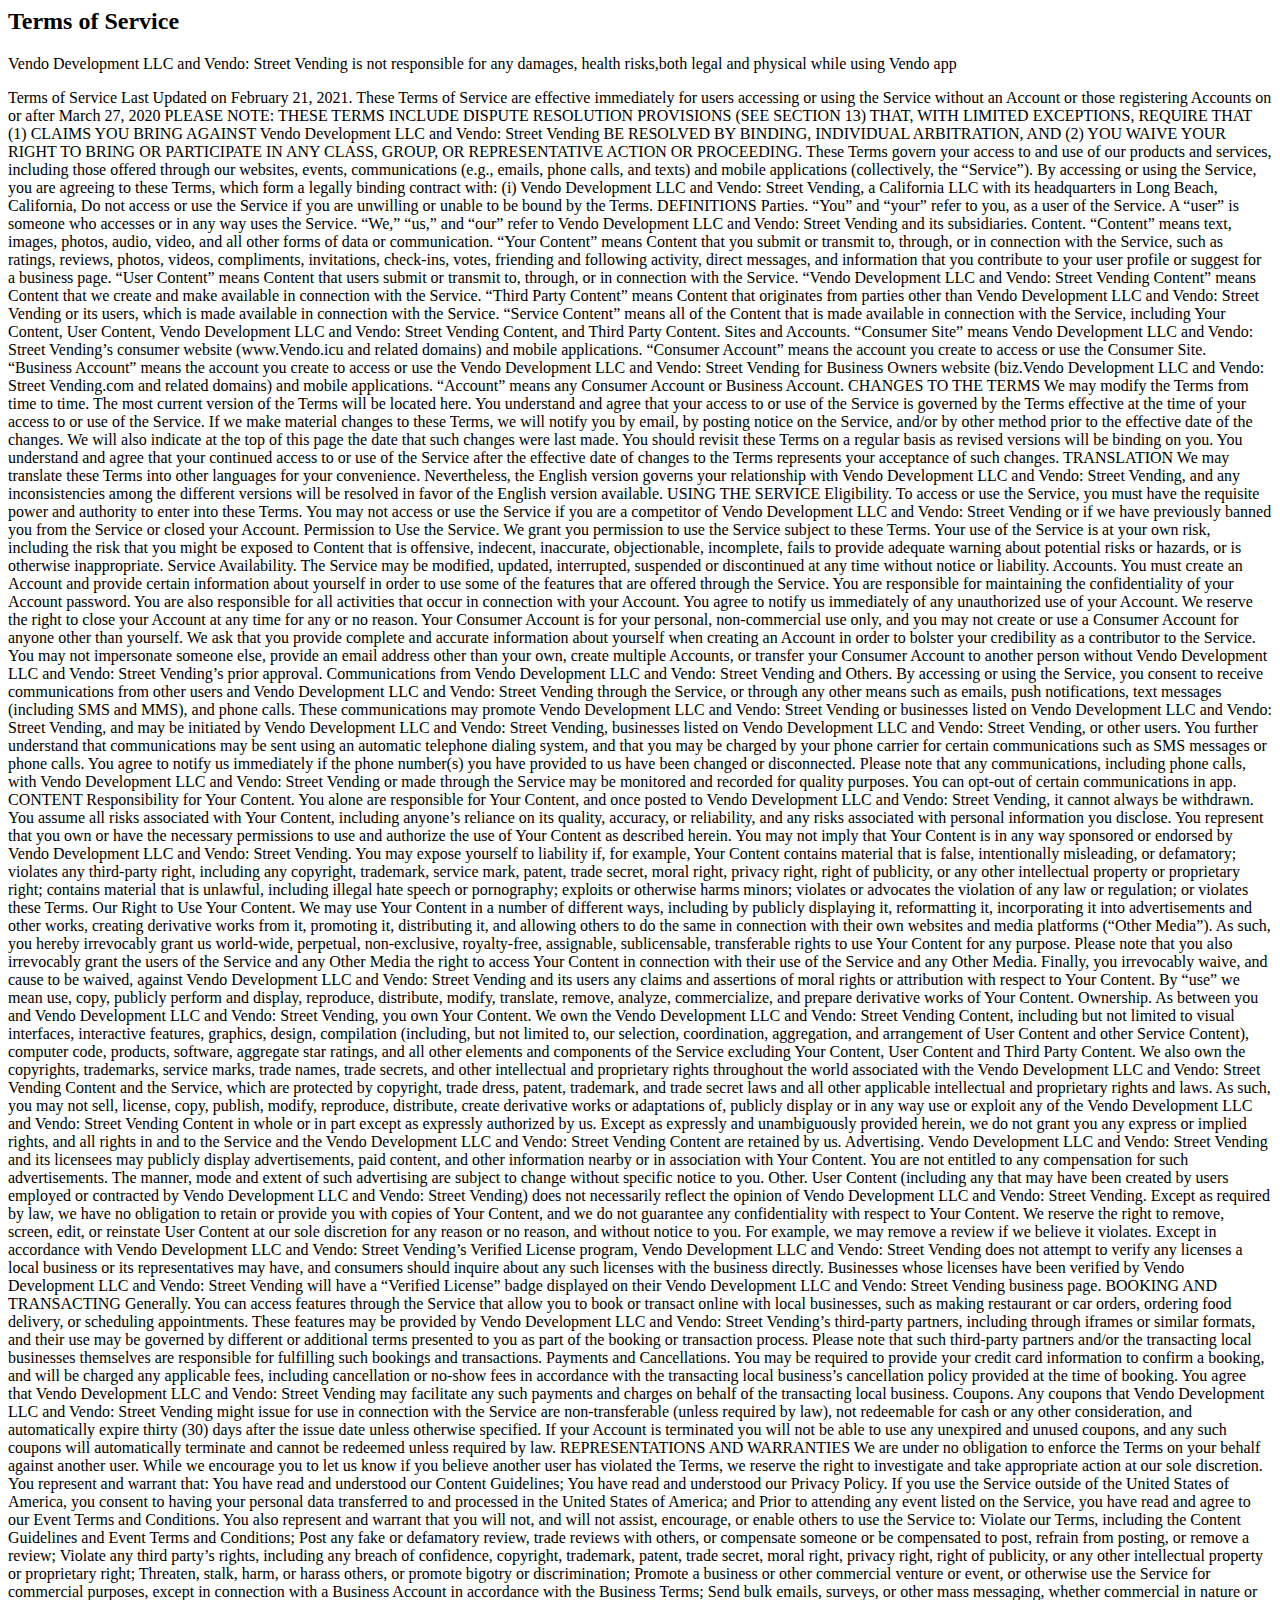
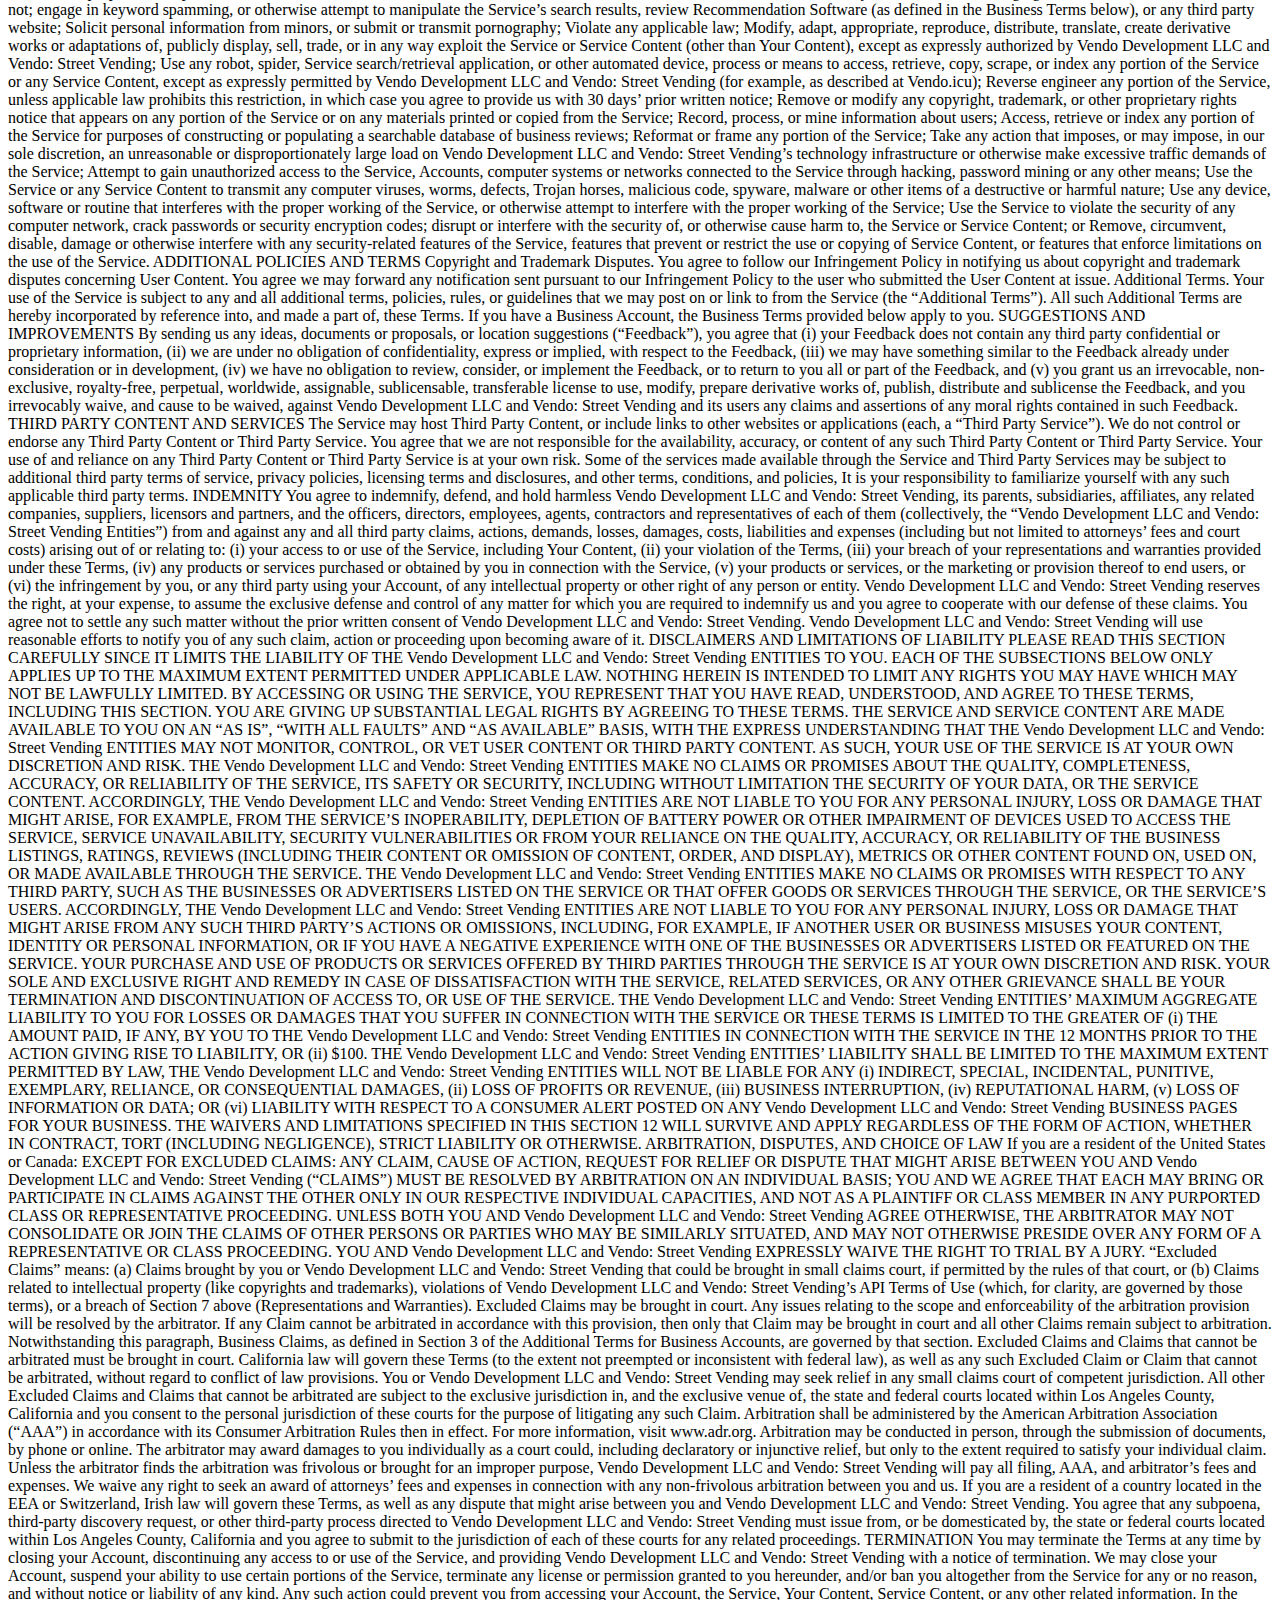
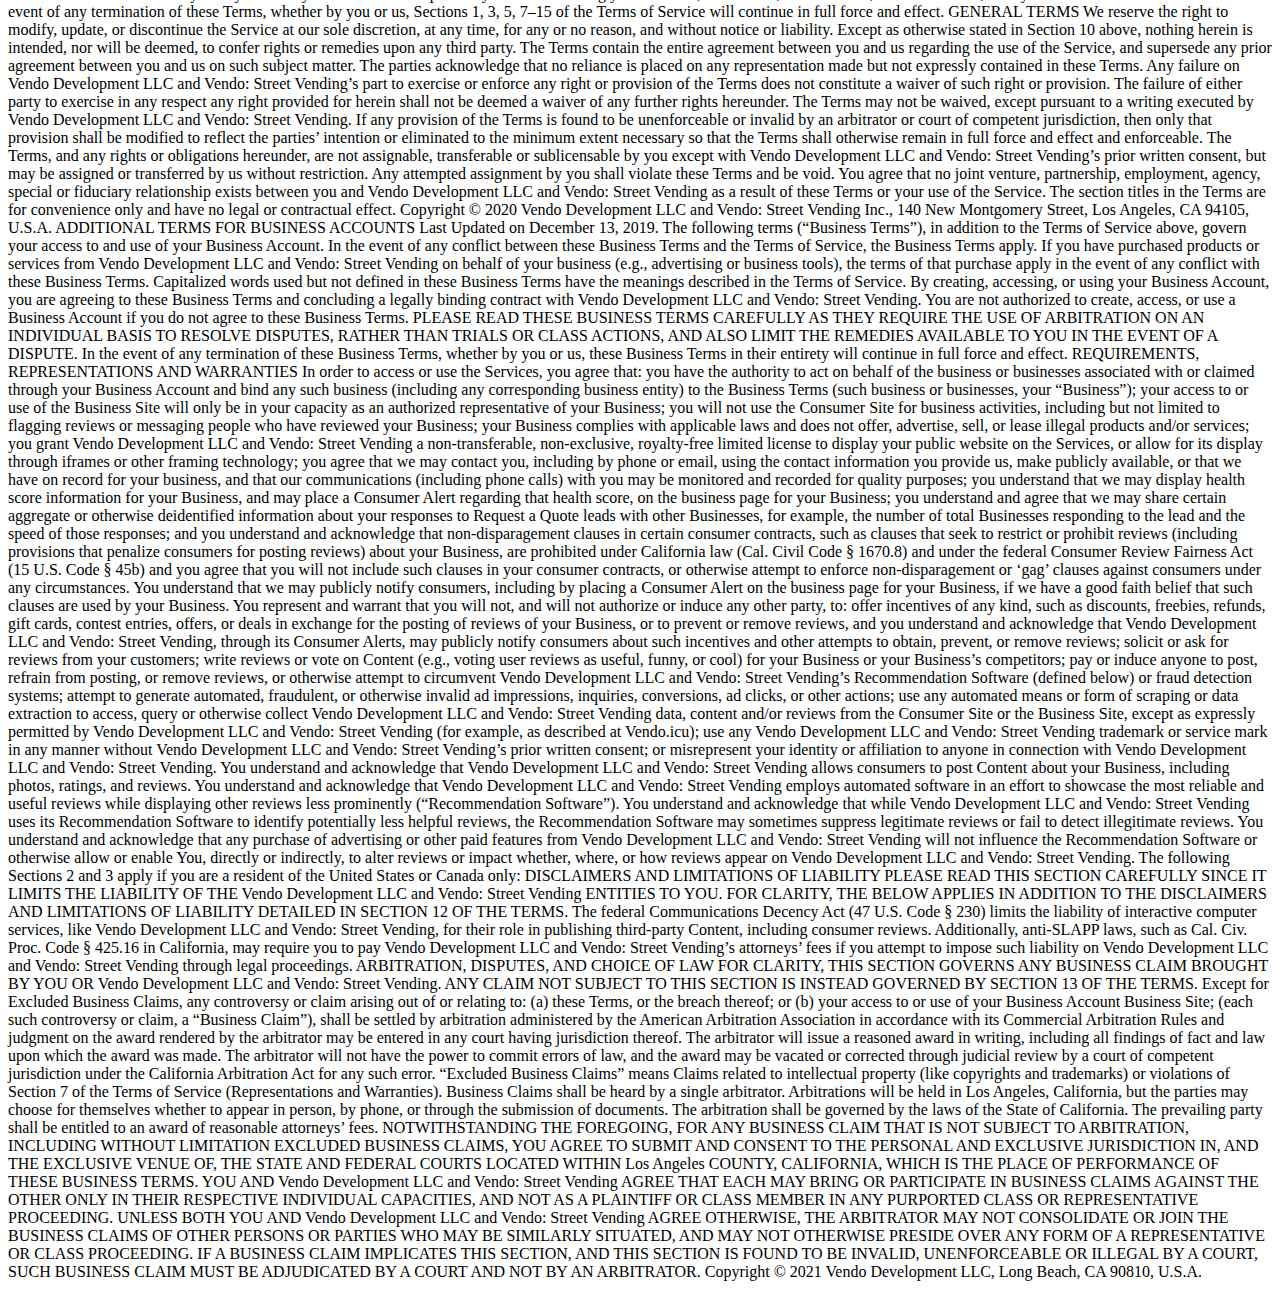
<file: tos.html>
<html>
  <h2 class="page-section-heading text-center text-uppercase text-white">Terms of Service</h2>
                <!-- Icon Divider-->
                <p> Vendo Development LLC and Vendo: Street Vending is not responsible for any damages, health risks,both legal and physical while using Vendo app</p>
                <p>Terms of Service
                    Last Updated on February 21, 2021. These Terms of Service are effective immediately for users accessing or using the Service without an Account or those registering Accounts on or after March 27, 2020
                    PLEASE NOTE: THESE TERMS INCLUDE DISPUTE RESOLUTION PROVISIONS (SEE SECTION 13) THAT, WITH LIMITED EXCEPTIONS, REQUIRE THAT (1) CLAIMS YOU BRING AGAINST Vendo Development LLC and Vendo: Street Vending BE RESOLVED BY BINDING, INDIVIDUAL ARBITRATION, AND (2) YOU WAIVE YOUR RIGHT TO BRING OR PARTICIPATE IN ANY CLASS, GROUP, OR REPRESENTATIVE ACTION OR PROCEEDING.
                    These Terms govern your access to and use of our products and services, including those offered through our websites, events, communications (e.g., emails, phone calls, and texts) and mobile applications (collectively, the “Service”). By accessing or using the Service, you are agreeing to these Terms, which form a legally binding contract with: (i) Vendo Development LLC and Vendo: Street Vending, a California LLC with its headquarters in Long Beach, California, Do not access or use the Service if you are unwilling or unable to be bound by the Terms.
                    DEFINITIONS
                    Parties. “You” and “your” refer to you, as a user of the Service. A “user” is someone who accesses or in any way uses the Service. “We,” “us,” and “our” refer to Vendo Development LLC and Vendo: Street Vending and its subsidiaries.
                    Content. “Content” means text, images, photos, audio, video, and all other forms of data or communication. “Your Content” means Content that you submit or transmit to, through, or in connection with the Service, such as ratings, reviews, photos, videos, compliments, invitations, check-ins, votes, friending and following activity, direct messages, and information that you contribute to your user profile or suggest for a business page. “User Content” means Content that users submit or transmit to, through, or in connection with the Service. “Vendo Development LLC and Vendo: Street Vending Content” means Content that we create and make available in connection with the Service. “Third Party Content” means Content that originates from parties other than Vendo Development LLC and Vendo: Street Vending or its users, which is made available in connection with the Service. “Service Content” means all of the Content that is made available in connection with the Service, including Your Content, User Content, Vendo Development LLC and Vendo: Street Vending Content, and Third Party Content.
                      Sites and Accounts. “Consumer Site” means Vendo Development LLC and Vendo: Street Vending’s consumer website (www.Vendo.icu and related domains) and mobile applications. “Consumer Account” means the account you create to access or use the Consumer Site. “Business Account” means the account you create to access or use the Vendo Development LLC and Vendo: Street Vending for Business Owners website (biz.Vendo Development LLC and Vendo: Street Vending.com and related domains) and mobile applications. “Account” means any Consumer Account or Business Account.


                    CHANGES TO THE TERMS
                    We may modify the Terms from time to time. The most current version of the Terms will be located here. You understand and agree that your access to or use of the Service is governed by the Terms effective at the time of your access to or use of the Service. If we make material changes to these Terms, we will notify you by email, by posting notice on the Service, and/or by other method prior to the effective date of the changes. We will also indicate at the top of this page the date that such changes were last made. You should revisit these Terms on a regular basis as revised versions will be binding on you. You understand and agree that your continued access to or use of the Service after the effective date of changes to the Terms represents your acceptance of such changes.
                    TRANSLATION
                    We may translate these Terms into other languages for your convenience. Nevertheless, the English version governs your relationship with Vendo Development LLC and Vendo: Street Vending, and any inconsistencies among the different versions will be resolved in favor of the English version available.
                    USING THE SERVICE
                    Eligibility. To access or use the Service, you must have the requisite power and authority to enter into these Terms. You may not access or use the Service if you are a competitor of Vendo Development LLC and Vendo: Street Vending or if we have previously banned you from the Service or closed your Account.
                    Permission to Use the Service. We grant you permission to use the Service subject to these Terms. Your use of the Service is at your own risk, including the risk that you might be exposed to Content that is offensive, indecent, inaccurate, objectionable, incomplete, fails to provide adequate warning about potential risks or hazards, or is otherwise inappropriate.
                    Service Availability. The Service may be modified, updated, interrupted, suspended or discontinued at any time without notice or liability.
                    Accounts. You must create an Account and provide certain information about yourself in order to use some of the features that are offered through the Service. You are responsible for maintaining the confidentiality of your Account password. You are also responsible for all activities that occur in connection with your Account. You agree to notify us immediately of any unauthorized use of your Account. We reserve the right to close your Account at any time for any or no reason.
                    Your Consumer Account is for your personal, non-commercial use only, and you may not create or use a Consumer Account for anyone other than yourself. We ask that you provide complete and accurate information about yourself when creating an Account in order to bolster your credibility as a contributor to the Service. You may not impersonate someone else, provide an email address other than your own, create multiple Accounts, or transfer your Consumer Account to another person without Vendo Development LLC and Vendo: Street Vending’s prior approval.
                    Communications from Vendo Development LLC and Vendo: Street Vending and Others. By accessing or using the Service, you consent to receive communications from other users and Vendo Development LLC and Vendo: Street Vending through the Service, or through any other means such as emails, push notifications, text messages (including SMS and MMS), and phone calls. These communications may promote Vendo Development LLC and Vendo: Street Vending or businesses listed on Vendo Development LLC and Vendo: Street Vending, and may be initiated by Vendo Development LLC and Vendo: Street Vending, businesses listed on Vendo Development LLC and Vendo: Street Vending, or other users. You further understand that communications may be sent using an automatic telephone dialing system, and that you may be charged by your phone carrier for certain communications such as SMS messages or phone calls. You agree to notify us immediately if the phone number(s) you have provided to us have been changed or disconnected. Please note that any communications, including phone calls, with Vendo Development LLC and Vendo: Street Vending or made through the Service may be monitored and recorded for quality purposes.
                    You can opt-out of certain communications in app.
                    CONTENT
                    Responsibility for Your Content. You alone are responsible for Your Content, and once posted to Vendo Development LLC and Vendo: Street Vending, it cannot always be withdrawn. You assume all risks associated with Your Content, including anyone’s reliance on its quality, accuracy, or reliability, and any risks associated with personal information you disclose. You represent that you own or have the necessary permissions to use and authorize the use of Your Content as described herein. You may not imply that Your Content is in any way sponsored or endorsed by Vendo Development LLC and Vendo: Street Vending.
                    You may expose yourself to liability if, for example, Your Content contains material that is false, intentionally misleading, or defamatory; violates any third-party right, including any copyright, trademark, service mark, patent, trade secret, moral right, privacy right, right of publicity, or any other intellectual property or proprietary right; contains material that is unlawful, including illegal hate speech or pornography; exploits or otherwise harms minors; violates or advocates the violation of any law or regulation; or violates these Terms.
                    Our Right to Use Your Content. We may use Your Content in a number of different ways, including by publicly displaying it, reformatting it, incorporating it into advertisements and other works, creating derivative works from it, promoting it, distributing it, and allowing others to do the same in connection with their own websites and media platforms (“Other Media”). As such, you hereby irrevocably grant us world-wide, perpetual, non-exclusive, royalty-free, assignable, sublicensable, transferable rights to use Your Content for any purpose. Please note that you also irrevocably grant the users of the Service and any Other Media the right to access Your Content in connection with their use of the Service and any Other Media. Finally, you irrevocably waive, and cause to be waived, against Vendo Development LLC and Vendo: Street Vending and its users any claims and assertions of moral rights or attribution with respect to Your Content. By “use” we mean use, copy, publicly perform and display, reproduce, distribute, modify, translate, remove, analyze, commercialize, and prepare derivative works of Your Content.
                    Ownership. As between you and Vendo Development LLC and Vendo: Street Vending, you own Your Content. We own the Vendo Development LLC and Vendo: Street Vending Content, including but not limited to visual interfaces, interactive features, graphics, design, compilation (including, but not limited to, our selection, coordination, aggregation, and arrangement of User Content and other Service Content), computer code, products, software, aggregate star ratings, and all other elements and components of the Service excluding Your Content, User Content and Third Party Content. We also own the copyrights, trademarks, service marks, trade names, trade secrets, and other intellectual and proprietary rights throughout the world associated with the Vendo Development LLC and Vendo: Street Vending Content and the Service, which are protected by copyright, trade dress, patent, trademark, and trade secret laws and all other applicable intellectual and proprietary rights and laws. As such, you may not sell, license, copy, publish, modify, reproduce, distribute, create derivative works or adaptations of, publicly display or in any way use or exploit any of the Vendo Development LLC and Vendo: Street Vending Content in whole or in part except as expressly authorized by us. Except as expressly and unambiguously provided herein, we do not grant you any express or implied rights, and all rights in and to the Service and the Vendo Development LLC and Vendo: Street Vending Content are retained by us.
                    Advertising. Vendo Development LLC and Vendo: Street Vending and its licensees may publicly display advertisements, paid content, and other information nearby or in association with Your Content. You are not entitled to any compensation for such advertisements. The manner, mode and extent of such advertising are subject to change without specific notice to you.
                    Other. User Content (including any that may have been created by users employed or contracted by Vendo Development LLC and Vendo: Street Vending) does not necessarily reflect the opinion of Vendo Development LLC and Vendo: Street Vending. Except as required by law, we have no obligation to retain or provide you with copies of Your Content, and we do not guarantee any confidentiality with respect to Your Content. We reserve the right to remove, screen, edit, or reinstate User Content at our sole discretion for any reason or no reason, and without notice to you. For example, we may remove a review if we believe it violates. Except in accordance with Vendo Development LLC and Vendo: Street Vending’s Verified License program, Vendo Development LLC and Vendo: Street Vending does not attempt to verify any licenses a local business or its representatives may have, and consumers should inquire about any such licenses with the business directly. Businesses whose licenses have been verified by Vendo Development LLC and Vendo: Street Vending will have a “Verified License” badge displayed on their Vendo Development LLC and Vendo: Street Vending business page.
                    BOOKING AND TRANSACTING
                    Generally. You can access features through the Service that allow you to book or transact online with local businesses, such as making restaurant or car orders, ordering food delivery, or scheduling appointments. These features may be provided by Vendo Development LLC and Vendo: Street Vending’s third-party partners, including through iframes or similar formats, and their use may be governed by different or additional terms presented to you as part of the booking or transaction process. Please note that such third-party partners and/or the transacting local businesses themselves are responsible for fulfilling such bookings and transactions.
                    Payments and Cancellations. You may be required to provide your credit card information to confirm a booking, and will be charged any applicable fees, including cancellation or no-show fees in accordance with the transacting local business’s cancellation policy provided at the time of booking. You agree that Vendo Development LLC and Vendo: Street Vending may facilitate any such payments and charges on behalf of the transacting local business.
                    Coupons. Any coupons that Vendo Development LLC and Vendo: Street Vending might issue for use in connection with the Service are non-transferable (unless required by law), not redeemable for cash or any other consideration, and automatically expire thirty (30) days after the issue date unless otherwise specified. If your Account is terminated you will not be able to use any unexpired and unused coupons, and any such coupons will automatically terminate and cannot be redeemed unless required by law.
                    REPRESENTATIONS AND WARRANTIES
                    We are under no obligation to enforce the Terms on your behalf against another user. While we encourage you to let us know if you believe another user has violated the Terms, we reserve the right to investigate and take appropriate action at our sole discretion.
                    You represent and warrant that:
                    You have read and understood our Content Guidelines;
                    You have read and understood our Privacy Policy. If you use the Service outside of the United States of America, you consent to having your personal data transferred to and processed in the United States of America; and
                    Prior to attending any event listed on the Service, you have read and agree to our Event Terms and Conditions.
                    You also represent and warrant that you will not, and will not assist, encourage, or enable others to use the Service to:
                    Violate our Terms, including the Content Guidelines and Event Terms and Conditions;
                    Post any fake or defamatory review, trade reviews with others, or compensate someone or be compensated to post, refrain from posting, or remove a review;
                    Violate any third party’s rights, including any breach of confidence, copyright, trademark, patent, trade secret, moral right, privacy right, right of publicity, or any other intellectual property or proprietary right;
                    Threaten, stalk, harm, or harass others, or promote bigotry or discrimination;
                    Promote a business or other commercial venture or event, or otherwise use the Service for commercial purposes, except in connection with a Business Account in accordance with the Business Terms;
                    Send bulk emails, surveys, or other mass messaging, whether commercial in nature or not; engage in keyword spamming, or otherwise attempt to manipulate the Service’s search results, review Recommendation Software (as defined in the Business Terms below), or any third party website;
                    Solicit personal information from minors, or submit or transmit pornography;
                    Violate any applicable law;
                    Modify, adapt, appropriate, reproduce, distribute, translate, create derivative works or adaptations of, publicly display, sell, trade, or in any way exploit the Service or Service Content (other than Your Content), except as expressly authorized by Vendo Development LLC and Vendo: Street Vending;
                    Use any robot, spider, Service search/retrieval application, or other automated device, process or means to access, retrieve, copy, scrape, or index any portion of the Service or any Service Content, except as expressly permitted by Vendo Development LLC and Vendo: Street Vending (for example, as described at Vendo.icu);
                    Reverse engineer any portion of the Service, unless applicable law prohibits this restriction, in which case you agree to provide us with  30 days’ prior written notice;
                    Remove or modify any copyright, trademark, or other proprietary rights notice that appears on any portion of the Service or on any materials printed or copied from the Service;
                    Record, process, or mine information about users;
                    Access, retrieve or index any portion of the Service for purposes of constructing or populating a searchable database of business reviews;
                    Reformat or frame any portion of the Service;
                    Take any action that imposes, or may impose, in our sole discretion, an unreasonable or disproportionately large load on Vendo Development LLC and Vendo: Street Vending’s technology infrastructure or otherwise make excessive traffic demands of the Service;
                    Attempt to gain unauthorized access to the Service, Accounts, computer systems or networks connected to the Service through hacking, password mining or any other means;
                    Use the Service or any Service Content to transmit any computer viruses, worms, defects, Trojan horses, malicious code, spyware, malware or other items of a destructive or harmful nature;
                    Use any device, software or routine that interferes with the proper working of the Service, or otherwise attempt to interfere with the proper working of the Service;
                    Use the Service to violate the security of any computer network, crack passwords or security encryption codes; disrupt or interfere with the security of, or otherwise cause harm to, the Service or Service Content; or
                    Remove, circumvent, disable, damage or otherwise interfere with any security-related features of the Service, features that prevent or restrict the use or copying of Service Content, or features that enforce limitations on the use of the Service.
                    ADDITIONAL POLICIES AND TERMS
                    Copyright and Trademark Disputes. You agree to follow our Infringement Policy in notifying us about copyright and trademark disputes concerning User Content. You agree we may forward any notification sent pursuant to our Infringement Policy to the user who submitted the User Content at issue.
                    Additional Terms. Your use of the Service is subject to any and all additional terms, policies, rules, or guidelines that we may post on or link to from the Service (the “Additional Terms”). All such Additional Terms are hereby incorporated by reference into, and made a part of, these Terms. If you have a Business Account, the Business Terms provided below apply to you.
                    SUGGESTIONS AND IMPROVEMENTS
                    By sending us any ideas,  documents or proposals, or location suggestions (“Feedback”), you agree that (i) your Feedback does not contain any third party confidential or proprietary information, (ii) we are under no obligation of confidentiality, express or implied, with respect to the Feedback, (iii) we may have something similar to the Feedback already under consideration or in development, (iv) we have no obligation to review, consider, or implement the Feedback, or to return to you all or part of the Feedback, and (v) you grant us an irrevocable, non-exclusive, royalty-free, perpetual, worldwide, assignable, sublicensable, transferable license to use, modify, prepare derivative works of, publish, distribute and sublicense the Feedback, and you irrevocably waive, and cause to be waived, against Vendo Development LLC and Vendo: Street Vending and its users any claims and assertions of any moral rights contained in such Feedback.
                    THIRD PARTY CONTENT AND SERVICES
                    The Service may host Third Party Content, or include links to other websites or applications (each, a “Third Party Service”). We do not control or endorse any Third Party Content or Third Party Service. You agree that we are not responsible for the availability, accuracy, or content of any such Third Party Content or Third Party Service. Your use of and reliance on any Third Party Content or Third Party Service is at your own risk.
                    Some of the services made available through the Service and Third Party Services may be subject to additional third party terms of service, privacy policies, licensing terms and disclosures, and other terms, conditions, and policies, It is your responsibility to familiarize yourself with any such applicable third party terms.
                    INDEMNITY
                    You agree to indemnify, defend, and hold harmless Vendo Development LLC and Vendo: Street Vending, its parents, subsidiaries, affiliates, any related companies, suppliers, licensors and partners, and the officers, directors, employees, agents, contractors and representatives of each of them (collectively, the “Vendo Development LLC and Vendo: Street Vending Entities”) from  and against any and all third party claims, actions, demands, losses, damages, costs, liabilities and expenses (including but not limited to attorneys’ fees and court costs)  arising out of or relating to: (i) your access to or use of the Service, including Your Content, (ii) your violation of the Terms, (iii) your breach of your representations and warranties provided under these Terms, (iv) any products or services purchased or obtained by you in connection with the Service, (v) your products or services, or the marketing or provision thereof to end users, or (vi) the infringement by you, or any third party using your Account, of any intellectual property or other right of any person or entity. Vendo Development LLC and Vendo: Street Vending reserves the right, at your expense, to assume the exclusive defense and control of any matter for which you are required to indemnify us and you agree to cooperate with our defense of these claims. You agree not to settle any such matter without the prior written consent of Vendo Development LLC and Vendo: Street Vending. Vendo Development LLC and Vendo: Street Vending will use reasonable efforts to notify you of any such claim, action or proceeding upon becoming aware of it.
                    DISCLAIMERS AND LIMITATIONS OF LIABILITY
                    PLEASE READ THIS SECTION CAREFULLY SINCE IT LIMITS THE LIABILITY OF THE Vendo Development LLC and Vendo: Street Vending ENTITIES TO YOU. EACH OF THE SUBSECTIONS BELOW ONLY APPLIES UP TO THE MAXIMUM EXTENT PERMITTED UNDER APPLICABLE LAW. NOTHING HEREIN IS INTENDED TO LIMIT ANY RIGHTS YOU MAY HAVE WHICH MAY NOT BE LAWFULLY LIMITED. BY ACCESSING OR USING THE SERVICE, YOU REPRESENT THAT YOU HAVE READ, UNDERSTOOD, AND AGREE TO THESE TERMS, INCLUDING THIS SECTION. YOU ARE GIVING UP SUBSTANTIAL LEGAL RIGHTS BY AGREEING TO THESE TERMS.
                    THE SERVICE AND SERVICE CONTENT ARE MADE AVAILABLE TO YOU ON AN “AS IS”, “WITH ALL FAULTS” AND “AS AVAILABLE” BASIS, WITH THE EXPRESS UNDERSTANDING THAT THE Vendo Development LLC and Vendo: Street Vending ENTITIES MAY NOT MONITOR, CONTROL, OR VET USER CONTENT OR THIRD PARTY CONTENT. AS SUCH, YOUR USE OF THE SERVICE IS AT YOUR OWN DISCRETION AND RISK. THE Vendo Development LLC and Vendo: Street Vending ENTITIES MAKE NO CLAIMS OR PROMISES ABOUT THE QUALITY, COMPLETENESS, ACCURACY, OR RELIABILITY OF THE SERVICE, ITS SAFETY OR SECURITY, INCLUDING WITHOUT LIMITATION THE SECURITY OF YOUR DATA, OR THE SERVICE CONTENT. ACCORDINGLY, THE Vendo Development LLC and Vendo: Street Vending ENTITIES ARE NOT LIABLE TO YOU FOR ANY PERSONAL INJURY, LOSS OR DAMAGE THAT MIGHT ARISE, FOR EXAMPLE, FROM THE SERVICE’S INOPERABILITY, DEPLETION OF BATTERY POWER OR OTHER IMPAIRMENT OF DEVICES USED TO ACCESS THE SERVICE, SERVICE UNAVAILABILITY, SECURITY VULNERABILITIES OR FROM YOUR RELIANCE ON THE QUALITY, ACCURACY, OR RELIABILITY OF THE BUSINESS LISTINGS, RATINGS, REVIEWS (INCLUDING THEIR CONTENT OR OMISSION OF CONTENT, ORDER, AND DISPLAY), METRICS OR OTHER CONTENT FOUND ON, USED ON, OR MADE AVAILABLE THROUGH THE SERVICE.
                    THE Vendo Development LLC and Vendo: Street Vending ENTITIES MAKE NO CLAIMS OR PROMISES WITH RESPECT TO ANY THIRD PARTY, SUCH AS THE BUSINESSES OR ADVERTISERS LISTED ON THE SERVICE OR THAT OFFER GOODS OR SERVICES THROUGH THE SERVICE, OR THE SERVICE’S USERS. ACCORDINGLY, THE Vendo Development LLC and Vendo: Street Vending ENTITIES ARE NOT LIABLE TO YOU FOR ANY PERSONAL INJURY, LOSS OR DAMAGE THAT MIGHT ARISE FROM ANY SUCH THIRD PARTY’S ACTIONS OR OMISSIONS, INCLUDING, FOR EXAMPLE, IF ANOTHER USER OR BUSINESS MISUSES YOUR CONTENT, IDENTITY OR PERSONAL INFORMATION, OR IF YOU HAVE A NEGATIVE EXPERIENCE WITH ONE OF THE BUSINESSES OR ADVERTISERS LISTED OR FEATURED ON THE SERVICE. YOUR PURCHASE AND USE OF PRODUCTS OR SERVICES OFFERED BY THIRD PARTIES THROUGH THE SERVICE IS AT YOUR OWN DISCRETION AND RISK.
                    YOUR SOLE AND EXCLUSIVE RIGHT AND REMEDY IN CASE OF DISSATISFACTION WITH THE SERVICE, RELATED SERVICES, OR ANY OTHER GRIEVANCE SHALL BE YOUR TERMINATION AND DISCONTINUATION OF ACCESS TO, OR USE OF THE SERVICE.
                    THE Vendo Development LLC and Vendo: Street Vending ENTITIES’ MAXIMUM AGGREGATE LIABILITY TO YOU FOR LOSSES OR DAMAGES THAT YOU SUFFER IN CONNECTION WITH THE SERVICE OR THESE TERMS IS LIMITED TO THE GREATER OF (i) THE AMOUNT PAID, IF ANY, BY YOU TO THE Vendo Development LLC and Vendo: Street Vending ENTITIES IN CONNECTION WITH THE SERVICE IN THE 12 MONTHS PRIOR TO THE ACTION GIVING RISE TO LIABILITY, OR (ii) $100.
                    THE Vendo Development LLC and Vendo: Street Vending ENTITIES’ LIABILITY SHALL BE LIMITED TO THE MAXIMUM EXTENT PERMITTED BY LAW, THE Vendo Development LLC and Vendo: Street Vending ENTITIES WILL NOT BE LIABLE FOR ANY (i) INDIRECT, SPECIAL, INCIDENTAL, PUNITIVE, EXEMPLARY, RELIANCE, OR CONSEQUENTIAL DAMAGES, (ii) LOSS OF PROFITS OR REVENUE, (iii) BUSINESS INTERRUPTION, (iv) REPUTATIONAL HARM, (v) LOSS OF INFORMATION OR DATA; OR (vi) LIABILITY WITH RESPECT TO A CONSUMER ALERT POSTED ON ANY Vendo Development LLC and Vendo: Street Vending BUSINESS PAGES FOR YOUR BUSINESS. THE WAIVERS AND LIMITATIONS SPECIFIED IN THIS SECTION 12 WILL SURVIVE AND APPLY REGARDLESS OF THE FORM OF ACTION, WHETHER IN CONTRACT, TORT (INCLUDING NEGLIGENCE), STRICT LIABILITY OR OTHERWISE.
                    ARBITRATION, DISPUTES, AND CHOICE OF LAW
                    If you are a resident of the United States or Canada:
                    EXCEPT FOR EXCLUDED CLAIMS: ANY CLAIM, CAUSE OF ACTION, REQUEST FOR RELIEF OR DISPUTE THAT MIGHT ARISE BETWEEN YOU AND Vendo Development LLC and Vendo: Street Vending (“CLAIMS”) MUST BE RESOLVED BY ARBITRATION ON AN INDIVIDUAL BASIS; YOU AND WE AGREE THAT EACH MAY BRING OR PARTICIPATE IN CLAIMS AGAINST THE OTHER ONLY IN OUR RESPECTIVE INDIVIDUAL CAPACITIES, AND NOT AS A PLAINTIFF OR CLASS MEMBER IN ANY PURPORTED CLASS OR REPRESENTATIVE PROCEEDING. UNLESS BOTH YOU AND Vendo Development LLC and Vendo: Street Vending AGREE OTHERWISE, THE ARBITRATOR MAY NOT CONSOLIDATE OR JOIN THE CLAIMS OF OTHER PERSONS OR PARTIES WHO MAY BE SIMILARLY SITUATED, AND MAY NOT OTHERWISE PRESIDE OVER ANY FORM OF A REPRESENTATIVE OR CLASS PROCEEDING. YOU AND Vendo Development LLC and Vendo: Street Vending EXPRESSLY WAIVE THE RIGHT TO TRIAL BY A JURY.
                    “Excluded Claims” means: (a) Claims brought by you or Vendo Development LLC and Vendo: Street Vending that could be brought in small claims court, if permitted by the rules of that court, or (b) Claims related to intellectual property (like copyrights and trademarks), violations of Vendo Development LLC and Vendo: Street Vending’s API Terms of Use (which, for clarity, are governed by those terms), or a breach of Section 7 above (Representations and Warranties). Excluded Claims may be brought in court. Any issues relating to the scope and enforceability of the arbitration provision will be resolved by the arbitrator. If any Claim cannot be arbitrated in accordance with this provision, then only that Claim may be brought in court and all other Claims remain subject to arbitration. Notwithstanding this paragraph, Business Claims, as defined in Section 3 of the Additional Terms for Business Accounts, are governed by that section.
                    Excluded Claims and Claims that cannot be arbitrated must be brought in court. California law will govern these Terms (to the extent not preempted or inconsistent with federal law), as well as any such Excluded Claim or Claim that cannot be arbitrated, without regard to conflict of law provisions. You or Vendo Development LLC and Vendo: Street Vending may seek relief in any small claims court of competent jurisdiction. All other Excluded Claims and Claims that cannot be arbitrated are subject to the exclusive jurisdiction in, and the exclusive venue of, the state and federal courts located within Los Angeles County, California and you consent to the personal jurisdiction of these courts for the purpose of litigating any such Claim.
                    Arbitration shall be administered by the American Arbitration Association (“AAA”) in accordance with its Consumer Arbitration Rules then in effect. For more information, visit www.adr.org. Arbitration may be conducted in person, through the submission of documents, by phone or online. The arbitrator may award damages to you individually as a court could, including declaratory or injunctive relief, but only to the extent required to satisfy your individual claim.
                    Unless the arbitrator finds the arbitration was frivolous or brought for an improper purpose, Vendo Development LLC and Vendo: Street Vending will pay all filing, AAA, and arbitrator’s fees and expenses. We waive any right to seek an award of attorneys’ fees and expenses in connection with any non-frivolous arbitration between you and us.
                    If you are a resident of a country located in the EEA or Switzerland, Irish law will govern these Terms, as well as any dispute that might arise between you and Vendo Development LLC and Vendo: Street Vending.
                    You agree that any subpoena, third-party discovery request, or other third-party process directed to Vendo Development LLC and Vendo: Street Vending must issue from, or be domesticated by, the state or federal courts located within Los Angeles County, California and you agree to submit to the jurisdiction of each of these courts for any related proceedings.
                    TERMINATION
                    You may terminate the Terms at any time by closing your Account, discontinuing any access to or use of the Service, and providing Vendo Development LLC and Vendo: Street Vending with a notice of termination.
                    We may close your Account, suspend your ability to use certain portions of the Service, terminate any license or permission granted to you hereunder, and/or ban you altogether from the Service for any or no reason, and without notice or liability of any kind. Any such action could prevent you from accessing your Account, the Service, Your Content, Service Content, or any other related information.
                    In the event of any termination of these Terms, whether by you or us, Sections 1, 3,  5, 7–15 of the Terms of Service will continue in full force and effect.
                    GENERAL TERMS
                    We reserve the right to modify, update, or discontinue the Service at our sole discretion, at any time, for any or no reason, and without notice or liability.
                    Except as otherwise stated in Section 10 above, nothing herein is intended, nor will be deemed, to confer rights or remedies upon any third party.
                    The Terms contain the entire agreement between you and us regarding the use of the Service, and supersede any prior agreement between you and us on such subject matter. The parties acknowledge that no reliance is placed on any representation made but not expressly contained in these Terms.
                    Any failure on Vendo Development LLC and Vendo: Street Vending’s part to exercise or enforce any right or provision of the Terms does not constitute a waiver of such right or provision. The failure of either party to exercise in any respect any right provided for herein shall not be deemed a waiver of any further rights hereunder. The Terms may not be waived, except pursuant to a writing executed by Vendo Development LLC and Vendo: Street Vending.
                    If any provision of the Terms is found to be unenforceable or invalid by an arbitrator or court of competent jurisdiction, then only that provision shall be modified to reflect the parties’ intention or eliminated to the minimum extent necessary so that the Terms shall otherwise remain in full force and effect and enforceable.
                    The Terms, and any rights or obligations hereunder, are not assignable, transferable or sublicensable by you except with Vendo Development LLC and Vendo: Street Vending’s prior written consent, but may be assigned or transferred by us without restriction. Any attempted assignment by you shall violate these Terms and be void.
                    You agree that no joint venture, partnership, employment, agency, special or fiduciary relationship exists between you and Vendo Development LLC and Vendo: Street Vending as a result of these Terms or your use of the Service.
                    The section titles in the Terms are for convenience only and have no legal or contractual effect.
                    Copyright © 2020 Vendo Development LLC and Vendo: Street Vending Inc., 140 New Montgomery Street, Los Angeles, CA 94105, U.S.A.

                    ADDITIONAL TERMS FOR BUSINESS ACCOUNTS
                    Last Updated on December 13, 2019.
                    The following terms (“Business Terms”), in addition to the Terms of Service above, govern your access to and use of your Business Account. In the event of any conflict between these Business Terms and the Terms of Service, the Business Terms apply. If you have purchased products or services from Vendo Development LLC and Vendo: Street Vending on behalf of your business (e.g., advertising or business tools), the terms of that purchase apply in the event of any conflict with these Business Terms. Capitalized words used but not defined in these Business Terms have the meanings described in the Terms of Service. By creating, accessing, or using your Business Account, you are agreeing to these Business Terms and concluding a legally binding contract with Vendo Development LLC and Vendo: Street Vending. You are not authorized to create, access, or use a Business Account if you do not agree to these Business Terms.
                    PLEASE READ THESE BUSINESS TERMS CAREFULLY AS THEY REQUIRE THE USE OF ARBITRATION ON AN INDIVIDUAL BASIS TO RESOLVE DISPUTES, RATHER THAN TRIALS OR CLASS ACTIONS, AND ALSO LIMIT THE REMEDIES AVAILABLE TO YOU IN THE EVENT OF A DISPUTE.
                    In the event of any termination of these Business Terms, whether by you or us, these Business Terms in their entirety will continue in full force and effect.
                    REQUIREMENTS, REPRESENTATIONS AND WARRANTIES
                    In order to access or use the Services, you agree that:
                    you have the authority to act on behalf of the business or businesses associated with or claimed through your Business Account and bind any such business (including any corresponding business entity) to the Business Terms (such business or businesses, your “Business”);
                    your access to or use of the Business Site will only be in your capacity as an authorized representative of your Business;
                    you will not use the Consumer Site for business activities, including but not limited to flagging reviews or messaging people who have reviewed your Business;
                    your Business complies with applicable laws and does not offer, advertise, sell, or lease illegal products and/or services;
                    you grant Vendo Development LLC and Vendo: Street Vending a non-transferable, non-exclusive, royalty-free limited license to display your public website on the Services, or allow for its display through iframes or other framing technology;
                    you agree that we may contact you, including by phone or email, using the contact information you provide us, make publicly available, or that we have on record for your business, and that our communications (including phone calls) with you may be monitored and recorded for quality purposes;
                    you understand that we may display health score information for your Business, and may place a Consumer Alert regarding that health score, on the business page for your Business;
                    you understand and agree that we may share certain aggregate or otherwise deidentified information about your responses to Request a Quote leads with other Businesses, for example, the number of total Businesses responding to the lead and the speed of those responses; and
                    you understand and acknowledge that non-disparagement clauses in certain consumer contracts, such as clauses that seek to restrict or prohibit reviews (including provisions that penalize consumers for posting reviews) about your Business, are prohibited under California law (Cal. Civil Code § 1670.8) and under the federal Consumer Review Fairness Act (15 U.S. Code § 45b) and you agree that you will not include such clauses in your consumer contracts, or otherwise attempt to enforce non-disparagement or ‘gag’ clauses against consumers under any circumstances. You understand that we may publicly notify consumers, including by placing a Consumer Alert on the business page for your Business, if we have a good faith belief that such clauses are used by your Business.
                    You represent and warrant that you will not, and will not authorize or induce any other party, to:
                    offer incentives of any kind, such as discounts, freebies, refunds, gift cards, contest entries, offers, or deals in exchange for the posting of reviews of your Business, or to prevent or remove reviews, and you understand and acknowledge that Vendo Development LLC and Vendo: Street Vending, through its Consumer Alerts, may publicly notify consumers about such incentives and other attempts to obtain, prevent, or remove reviews;
                    solicit or ask for reviews from your customers;
                    write reviews or vote on Content (e.g., voting user reviews as useful, funny, or cool) for your Business or your Business’s competitors;
                    pay or induce anyone to post, refrain from posting, or remove reviews, or otherwise attempt to circumvent Vendo Development LLC and Vendo: Street Vending’s Recommendation Software (defined below) or fraud detection systems;
                    attempt to generate automated, fraudulent, or otherwise invalid ad impressions, inquiries, conversions, ad clicks, or other actions;
                    use any automated means or form of scraping or data extraction to access, query or otherwise collect Vendo Development LLC and Vendo: Street Vending data, content and/or reviews from the Consumer Site or the Business Site, except as expressly permitted by Vendo Development LLC and Vendo: Street Vending (for example, as described at Vendo.icu);
                    use any Vendo Development LLC and Vendo: Street Vending trademark or service mark in any manner without Vendo Development LLC and Vendo: Street Vending’s prior written consent; or
                    misrepresent your identity or affiliation to anyone in connection with Vendo Development LLC and Vendo: Street Vending.
                    You understand and acknowledge that Vendo Development LLC and Vendo: Street Vending allows consumers to post Content about your Business, including photos, ratings, and reviews. You understand and acknowledge that Vendo Development LLC and Vendo: Street Vending employs automated software in an effort to showcase the most reliable and useful reviews while displaying other reviews less prominently (“Recommendation Software”). You understand and acknowledge that while Vendo Development LLC and Vendo: Street Vending uses its Recommendation Software to identify potentially less helpful reviews, the Recommendation Software may sometimes suppress legitimate reviews or fail to detect illegitimate reviews. You understand and acknowledge that any purchase of advertising or other paid features from Vendo Development LLC and Vendo: Street Vending will not influence the Recommendation Software or otherwise allow or enable You, directly or indirectly, to alter reviews or impact whether, where, or how reviews appear on Vendo Development LLC and Vendo: Street Vending.
                    The following Sections 2 and 3 apply if you are a resident of the United States or Canada only:
                    DISCLAIMERS AND LIMITATIONS OF LIABILITY
                    PLEASE READ THIS SECTION CAREFULLY SINCE IT LIMITS THE LIABILITY OF THE Vendo Development LLC and Vendo: Street Vending ENTITIES TO YOU. FOR CLARITY, THE BELOW APPLIES IN ADDITION TO THE DISCLAIMERS AND LIMITATIONS OF LIABILITY DETAILED IN SECTION 12 OF THE TERMS.
                    The federal Communications Decency Act (47 U.S. Code § 230) limits the liability of interactive computer services, like Vendo Development LLC and Vendo: Street Vending, for their role in publishing third-party Content, including consumer reviews. Additionally, anti-SLAPP laws, such as Cal. Civ. Proc. Code  § 425.16 in California, may require you to pay Vendo Development LLC and Vendo: Street Vending’s attorneys’ fees if you attempt to impose such liability on Vendo Development LLC and Vendo: Street Vending through legal proceedings.
                    ARBITRATION, DISPUTES, AND CHOICE OF LAW
                    FOR CLARITY, THIS SECTION GOVERNS ANY BUSINESS CLAIM BROUGHT BY YOU OR Vendo Development LLC and Vendo: Street Vending. ANY CLAIM NOT SUBJECT TO THIS SECTION IS INSTEAD GOVERNED BY SECTION 13 OF THE TERMS.
                    Except for Excluded Business Claims, any controversy or claim arising out of or relating to: (a) these Terms, or the breach thereof; or (b) your access to or use of your Business Account Business Site; (each such controversy or claim, a “Business Claim”), shall be settled by arbitration administered by the American Arbitration Association in accordance with its Commercial Arbitration Rules and judgment on the award rendered by the arbitrator may be entered in any court having jurisdiction thereof. The arbitrator will issue a reasoned award in writing, including all findings of fact and law upon which the award was made. The arbitrator will not have the power to commit errors of law, and the award may be vacated or corrected through judicial review by a court of competent jurisdiction under the California Arbitration Act for any such error. “Excluded Business Claims” means Claims related to intellectual property (like copyrights and trademarks) or violations of Section 7 of the Terms of Service (Representations and Warranties).
                    Business Claims shall be heard by a single arbitrator. Arbitrations will be held in Los Angeles, California, but the parties may choose for themselves whether to appear in person, by phone, or through the submission of documents. The arbitration shall be governed by the laws of the State of California. The prevailing party shall be entitled to an award of reasonable attorneys’ fees.
                    NOTWITHSTANDING THE FOREGOING, FOR ANY BUSINESS CLAIM THAT IS NOT SUBJECT TO ARBITRATION, INCLUDING WITHOUT LIMITATION EXCLUDED BUSINESS CLAIMS, YOU AGREE TO SUBMIT AND CONSENT TO THE PERSONAL AND EXCLUSIVE JURISDICTION IN, AND THE EXCLUSIVE VENUE OF, THE STATE AND FEDERAL COURTS LOCATED WITHIN Los Angeles COUNTY, CALIFORNIA, WHICH IS THE PLACE OF PERFORMANCE OF THESE BUSINESS TERMS.
                    YOU AND Vendo Development LLC and Vendo: Street Vending AGREE THAT EACH MAY BRING OR PARTICIPATE IN BUSINESS CLAIMS AGAINST THE OTHER ONLY IN THEIR RESPECTIVE INDIVIDUAL CAPACITIES, AND NOT AS A PLAINTIFF OR CLASS MEMBER IN ANY PURPORTED CLASS OR REPRESENTATIVE PROCEEDING. UNLESS BOTH YOU AND Vendo Development LLC and Vendo: Street Vending AGREE OTHERWISE, THE ARBITRATOR MAY NOT CONSOLIDATE OR JOIN THE BUSINESS CLAIMS OF OTHER PERSONS OR PARTIES WHO MAY BE SIMILARLY SITUATED, AND MAY NOT OTHERWISE PRESIDE OVER ANY FORM OF A REPRESENTATIVE OR CLASS PROCEEDING. IF A BUSINESS CLAIM IMPLICATES THIS SECTION, AND THIS SECTION IS FOUND TO BE INVALID, UNENFORCEABLE OR ILLEGAL BY A COURT, SUCH BUSINESS CLAIM MUST BE ADJUDICATED BY A COURT AND NOT BY AN ARBITRATOR.
                    Copyright © 2021 Vendo Development LLC, Long Beach, CA 90810, U.S.A.</p>
                </div>
             </html>
</file>
